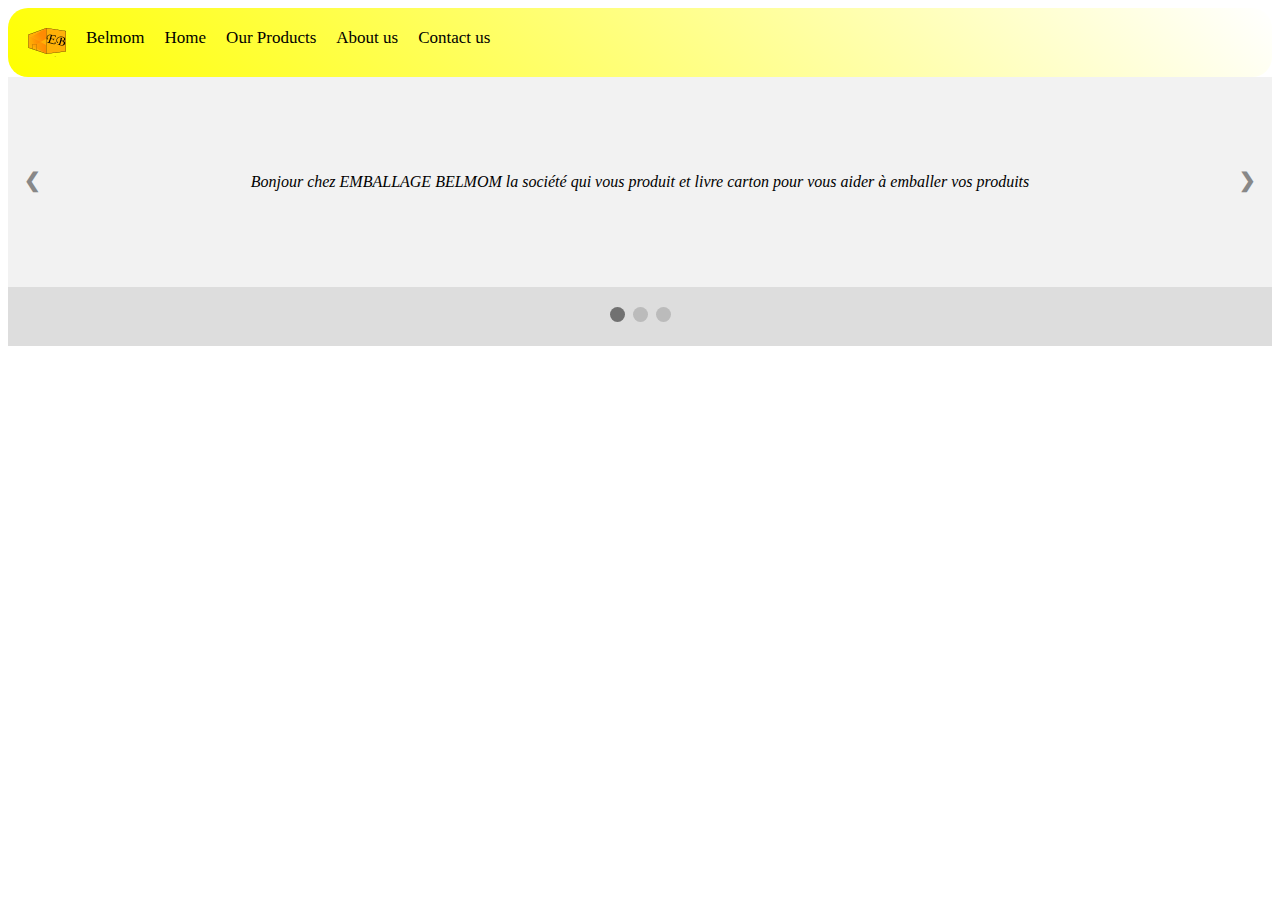
<file: index.html>
<!DOCTYPE html>
<html lang="en">

<head>
    <script data-ad-client="ca-pub-7532968288214636" async src="https://pagead2.googlesyndication.com/pagead/js/adsbygoogle.js"></script>
    <meta charset="UTF-8">
    <script data-ad-client="ca-pub-7532968288214636" async src="https://pagead2.googlesyndication.com/pagead/js/adsbygoogle.js"></script>
    <script data-ad-client="ca-pub-7532968288214636" async src="https://pagead2.googlesyndication.com/pagead/js/adsbygoogle.js"></script>
    <meta name="viewport" content="width=device-width, initial-scale=1.0">
    <title>Belmom</title>
    <link rel="stylesheet" href="index.css">
    <link rel="stylesheet" href="https://cdnjs.cloudflare.com/ajax/libs/font-awesome/4.7.0/css/font-awesome.min.css">
</head>

<body>
    <div id="navbar" class="navbar">
        <a id="logo" href="#"><img src="dessin-2.png" alt="logo"></a>
        <a href="#" id="center">Belmom</a>
        <a href="#">Home</a>
        <a href="Our product.html">Our Products</a>
        <a href="#about us.html">About us</a>
     <a href="tel:+212522175520">Contact us</a>
        <a href="javascript:void(0);" class="icon" onclick="myFunction()">
            <i class="fa fa-bars"></i></a>
    </div>

    <div class="slideshow-container">

        <div class="mySlides">
            <p>Bonjour chez EMBALLAGE BELMOM la société qui vous produit et livre carton pour vous aider à emballer vos produits</p>

        </div>

        <div class="mySlides">
            <p>Notre Société vous aide à avoir du carton pour emballer vos produit,notre société produits les caisses américaines ,plaques et autres qu'on vous recommande dans <br><br><a id="tab" href="Our product.html">OUR PRODUCTS</a></q>
        </div>

        <div class="mySlides">
            <p>notre société peut produire vos carton et vous pouver la couleur qui veut choisissez
            </p>
        </div>

        <a class="prev" onclick="plusSlides(-1)">❮</a>
        <a class="next" onclick="plusSlides(1)">❯</a>

    </div>

    <div class="dot-container">
        <span class="dot" onclick="currentSlide(1)"></span>
        <span class="dot" onclick="currentSlide(2)"></span>
        <span class="dot" onclick="currentSlide(3)"></span>
    </div>


    <button onclick="topfunction()" id="btn" title="Go to top">Top</button>
    <script>
        function myFunction() {
            var x = document.getElementById("navbar");
            if (x.className === "navbar") {
                x.className += " responsive";
            } else {
                x.className = "navbar";
            }
        };
        var mybutton = document.getElementById("btn")
            //Get the button:


        // When the user scrolls down 20px from the top of the document, show the button
        window.onscroll = function() {
            scrollFunction()
        };

        function scrollFunction() {
            if (document.body.scrollTop > 20 || document.documentElement.scrollTop > 20) {
                mybutton.style.display = "block";
            } else {
                mybutton.style.display = "none";
            }
        }

        // When the user clicks on the button, scroll to the top of the document
        function topfunction() {
            document.body.scrollTop = 0; // For Safari
            document.documentElement.scrollTop = 0; // For Chrome, Firefox, IE and Opera
        }
        var slideIndex = 1;
        showSlides(slideIndex);

        function plusSlides(n) {
            showSlides(slideIndex += n);
        }

        function currentSlide(n) {
            showSlides(slideIndex = n);
        }

        function showSlides(n) {
            var i;
            var slides = document.getElementsByClassName("mySlides");
            var dots = document.getElementsByClassName("dot");
            if (n > slides.length) {
                slideIndex = 1
            }
            if (n < 1) {
                slideIndex = slides.length
            }
            for (i = 0; i < slides.length; i++) {
                slides[i].style.display = "none";
            }
            for (i = 0; i < dots.length; i++) {
                dots[i].className = dots[i].className.replace(" active", "");
            }
            slides[slideIndex - 1].style.display = "block";
            dots[slideIndex - 1].className += " active";
        }
    </script>
</body>

</html>
</file>
<file: index.css>
* {
    box-sizing: border-box;
}

html {
    scroll-behavior: smooth;
}

#navbar {
    left: 0;
    top: 0;
    right: 0;
    background: linear-gradient(45deg, yellow, white);
    padding: 10px;
    width: 100%;
border-radius:20px;
    overflow: hidden;
}

a {
    color: black;
    text-decoration: none;
    padding: 10px;
    float: left;
    display: block;
    text-align: center;
    font-size: 17px;
transition:1s;
border-radius:30px;
}

a:hover {
    box-shadow: 10px 5px 10px 0 grey;
    padding: 10px;

 }

.navbar .icon {
    display: none;
}

#center {
    font-family: cursive;
}

@media screen and (max-width: 600px) {
    .navbar a:not(:first-child) {
        display: none;
    }
    .navbar a.icon {
        float: right;
        display: block;
    }
}

@media screen and (max-width: 600px) {
    .navbar.responsive {
        position: relative;
    }
    .navbar.responsive .icon {
        position: absolute;
        right: 0;
        top: 0;
    }
    .navbar.responsive a {
        float: none;
        display: block;
        text-align: left;
    }
}


@media screen and (max-width: 600px) {
    .navbar a:not(:first-child) {
        display: none;
    }
    .navbar a.icon {
        float: right;
        display: block;
    }
}

@media screen and (max-width: 600px) {
    .navbar.responsive {
        position: relative;
    }
    .navbar.responsive .icon {
        position: absolute;
        right: 0;
        top: 0;
    }
    .navbar.responsive a {
        float: none;
        display: block;
        text-align: left;
        height: 100%;
    }
}

img {
    float: left;
}

#tab {
    color: black;
    font-weight: bold;
    text-align: center;
}

.slideshow-container {
    position: relative;
    background: #f1f1f1f1;
}


/* Slides */

.mySlides {
    display: none;
    padding: 80px;
    text-align: center;
       background: linear-gradient(45deg, orange, bleu);
}


/* Next & previous buttons */

.prev,
.next {
    cursor: pointer;
    position: absolute;
    top: 50%;
    width: auto;
    margin-top: -30px;
    padding: 16px;
    color: #888;
    font-weight: bold;
    font-size: 20px;
    border-radius: 50%;
    user-select: none;
}


/* Position the "next button" to the right */

.next {
    position: absolute;
    right: 0;
    border-radius:50%;
}


/* On hover, add a black background color with a little bit see-through */

.prev:hover,
.next:hover {
    background-color: rgba(0, 0, 0, 0.8);
    color: white;
        border-radius:50%;

}


/* The dot/bullet/indicator container */

.dot-container {
    text-align: center;
    padding: 20px;
    background: #ddd;
}


/* The dots/bullets/indicators */

.dot {
    cursor: pointer;
    height: 15px;
    width: 15px;
    margin: 0 2px;
    background-color: #bbb;
    border-radius: 50%;
    display: inline-block;
    transition: background-color 0.6s ease;
}


/* Add a background color to the active dot/circle */

.active,
.dot:hover {
    background-color: #717171;
}


/* Add an italic font style to all quotes */

p {
    font-style: italic;
}


/* Add a blue color to the author */

.author {
    color: cornflowerblue;
}

#btn {
    display: none;
    position: fixed;
    bottom: 20px;
    right: 30px;
    border: none;
    outline: none;
    background-color: rgb(255, 0, 0);
    color: white;
    cursor: pointer;
    padding: 20px;
    border-radius: 10%;
}

#write {
    background-color: rgb(0, 255, 170);
    padding: 10px;
    width: 100%;
    border-color: black;
    border-radius: 40px;
    border-style: double;
    text-align: center;
}
</file>
